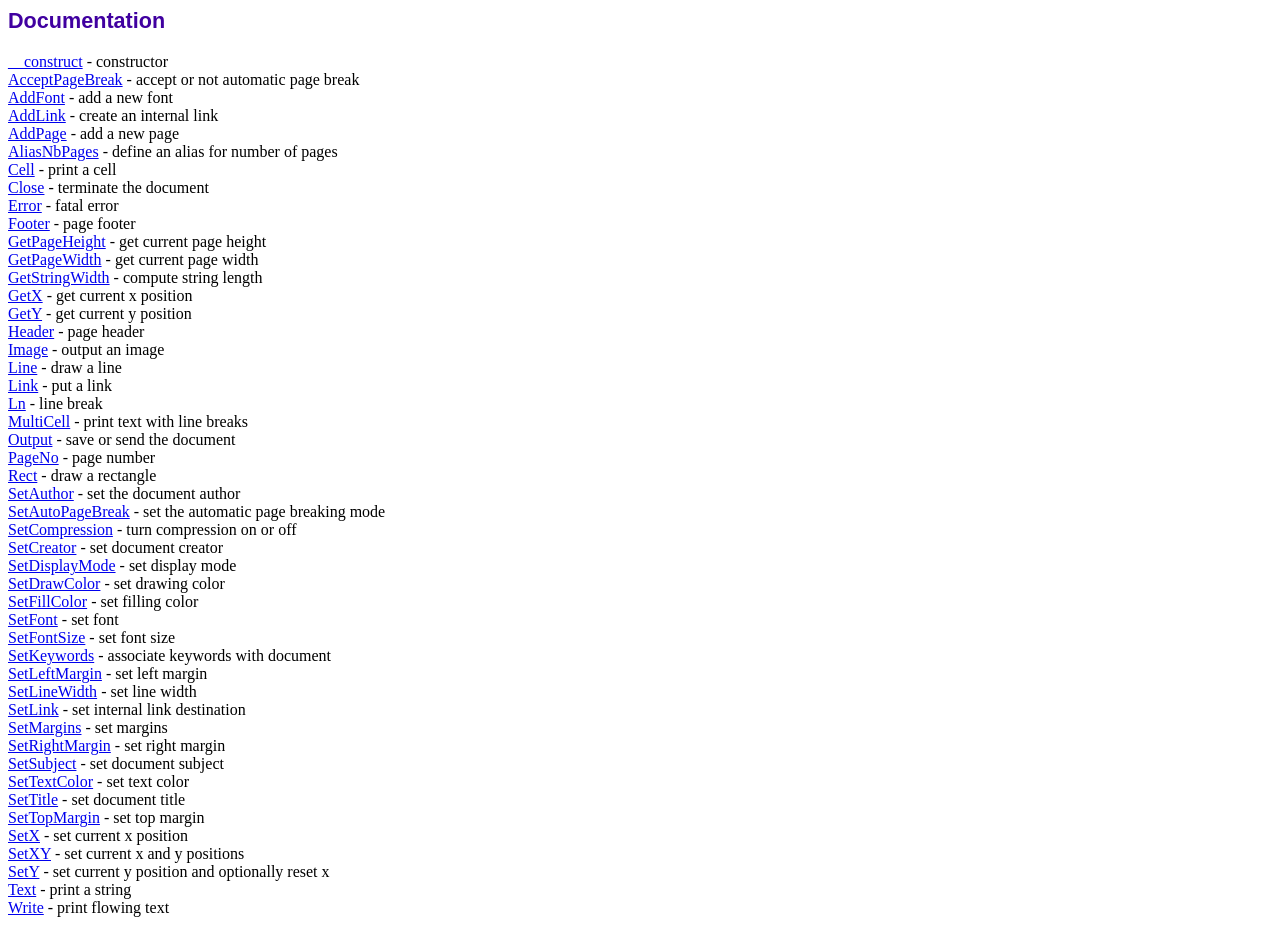
<file: fpdf/doc/index.htm>
<!DOCTYPE html PUBLIC "-//W3C//DTD HTML 4.01 Transitional//EN">
<html>
<head>
<meta http-equiv="Content-Type" content="text/html; charset=UTF-8">
<title>Documentation</title>
<link type="text/css" rel="stylesheet" href="../fpdf.css">
</head>
<body>
<h1>Documentation</h1>
<a href="__construct.htm">__construct</a> - constructor<br>
<a href="acceptpagebreak.htm">AcceptPageBreak</a> - accept or not automatic page break<br>
<a href="addfont.htm">AddFont</a> - add a new font<br>
<a href="addlink.htm">AddLink</a> - create an internal link<br>
<a href="addpage.htm">AddPage</a> - add a new page<br>
<a href="aliasnbpages.htm">AliasNbPages</a> - define an alias for number of pages<br>
<a href="cell.htm">Cell</a> - print a cell<br>
<a href="close.htm">Close</a> - terminate the document<br>
<a href="error.htm">Error</a> - fatal error<br>
<a href="footer.htm">Footer</a> - page footer<br>
<a href="getpageheight.htm">GetPageHeight</a> - get current page height<br>
<a href="getpagewidth.htm">GetPageWidth</a> - get current page width<br>
<a href="getstringwidth.htm">GetStringWidth</a> - compute string length<br>
<a href="getx.htm">GetX</a> - get current x position<br>
<a href="gety.htm">GetY</a> - get current y position<br>
<a href="header.htm">Header</a> - page header<br>
<a href="image.htm">Image</a> - output an image<br>
<a href="line.htm">Line</a> - draw a line<br>
<a href="link.htm">Link</a> - put a link<br>
<a href="ln.htm">Ln</a> - line break<br>
<a href="multicell.htm">MultiCell</a> - print text with line breaks<br>
<a href="output.htm">Output</a> - save or send the document<br>
<a href="pageno.htm">PageNo</a> - page number<br>
<a href="rect.htm">Rect</a> - draw a rectangle<br>
<a href="setauthor.htm">SetAuthor</a> - set the document author<br>
<a href="setautopagebreak.htm">SetAutoPageBreak</a> - set the automatic page breaking mode<br>
<a href="setcompression.htm">SetCompression</a> - turn compression on or off<br>
<a href="setcreator.htm">SetCreator</a> - set document creator<br>
<a href="setdisplaymode.htm">SetDisplayMode</a> - set display mode<br>
<a href="setdrawcolor.htm">SetDrawColor</a> - set drawing color<br>
<a href="setfillcolor.htm">SetFillColor</a> - set filling color<br>
<a href="setfont.htm">SetFont</a> - set font<br>
<a href="setfontsize.htm">SetFontSize</a> - set font size<br>
<a href="setkeywords.htm">SetKeywords</a> - associate keywords with document<br>
<a href="setleftmargin.htm">SetLeftMargin</a> - set left margin<br>
<a href="setlinewidth.htm">SetLineWidth</a> - set line width<br>
<a href="setlink.htm">SetLink</a> - set internal link destination<br>
<a href="setmargins.htm">SetMargins</a> - set margins<br>
<a href="setrightmargin.htm">SetRightMargin</a> - set right margin<br>
<a href="setsubject.htm">SetSubject</a> - set document subject<br>
<a href="settextcolor.htm">SetTextColor</a> - set text color<br>
<a href="settitle.htm">SetTitle</a> - set document title<br>
<a href="settopmargin.htm">SetTopMargin</a> - set top margin<br>
<a href="setx.htm">SetX</a> - set current x position<br>
<a href="setxy.htm">SetXY</a> - set current x and y positions<br>
<a href="sety.htm">SetY</a> - set current y position and optionally reset x<br>
<a href="text.htm">Text</a> - print a string<br>
<a href="write.htm">Write</a> - print flowing text<br>
</body>
</html>
</file>
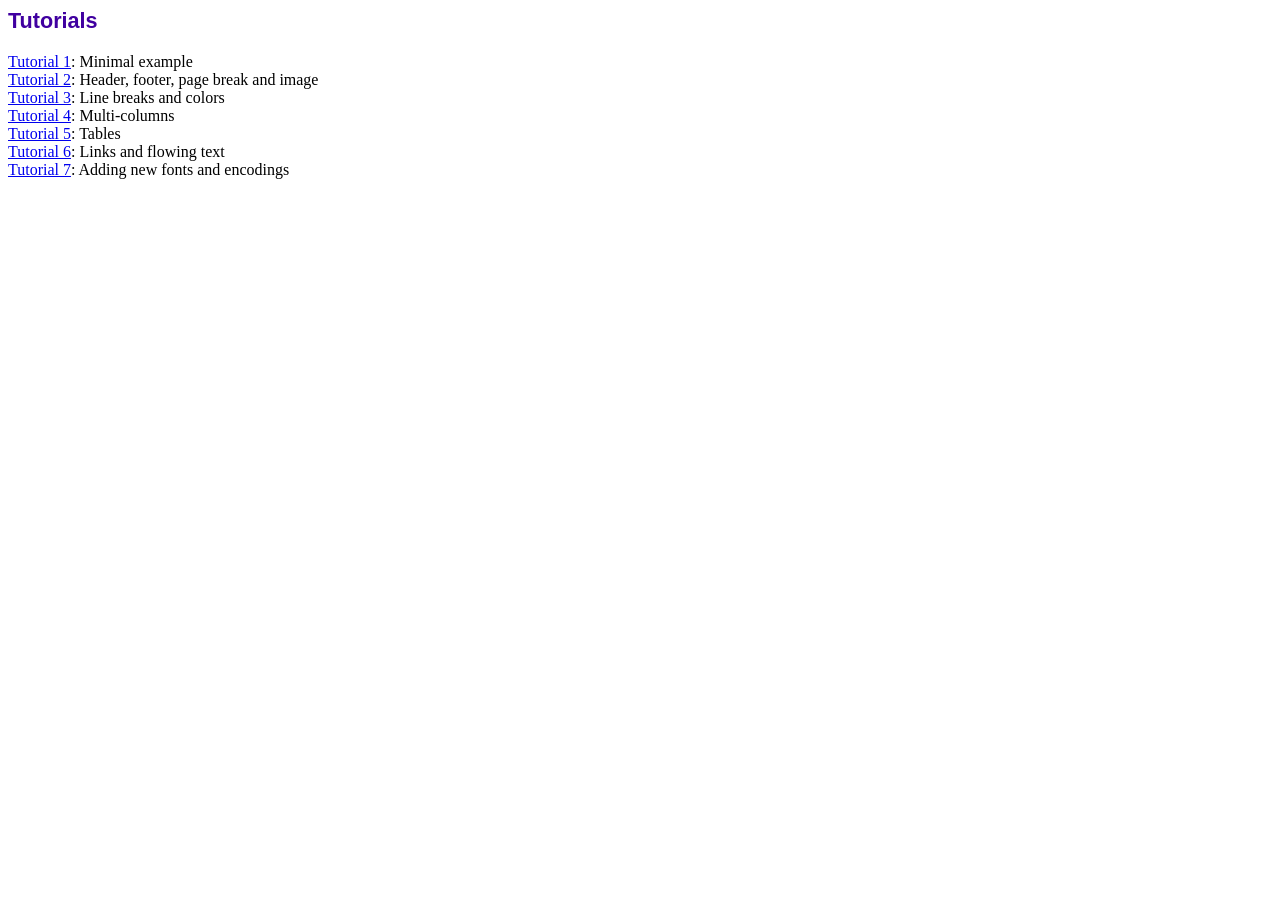
<file: fpdf/tutorial/index.htm>
<!DOCTYPE html PUBLIC "-//W3C//DTD HTML 4.01 Transitional//EN">
<html>
<head>
<meta http-equiv="Content-Type" content="text/html; charset=UTF-8">
<title>Tutorials</title>
<link type="text/css" rel="stylesheet" href="../fpdf.css">
</head>
<body>
<h1>Tutorials</h1>
<ul style="list-style-type:none; margin-left:0; padding-left:0">
<li><a href="tuto1.htm">Tutorial 1</a>: Minimal example</li>
<li><a href="tuto2.htm">Tutorial 2</a>: Header, footer, page break and image</li>
<li><a href="tuto3.htm">Tutorial 3</a>: Line breaks and colors</li>
<li><a href="tuto4.htm">Tutorial 4</a>: Multi-columns</li>
<li><a href="tuto5.htm">Tutorial 5</a>: Tables</li>
<li><a href="tuto6.htm">Tutorial 6</a>: Links and flowing text</li>
<li><a href="tuto7.htm">Tutorial 7</a>: Adding new fonts and encodings</li>
</ul>
</body>
</html>
</file>
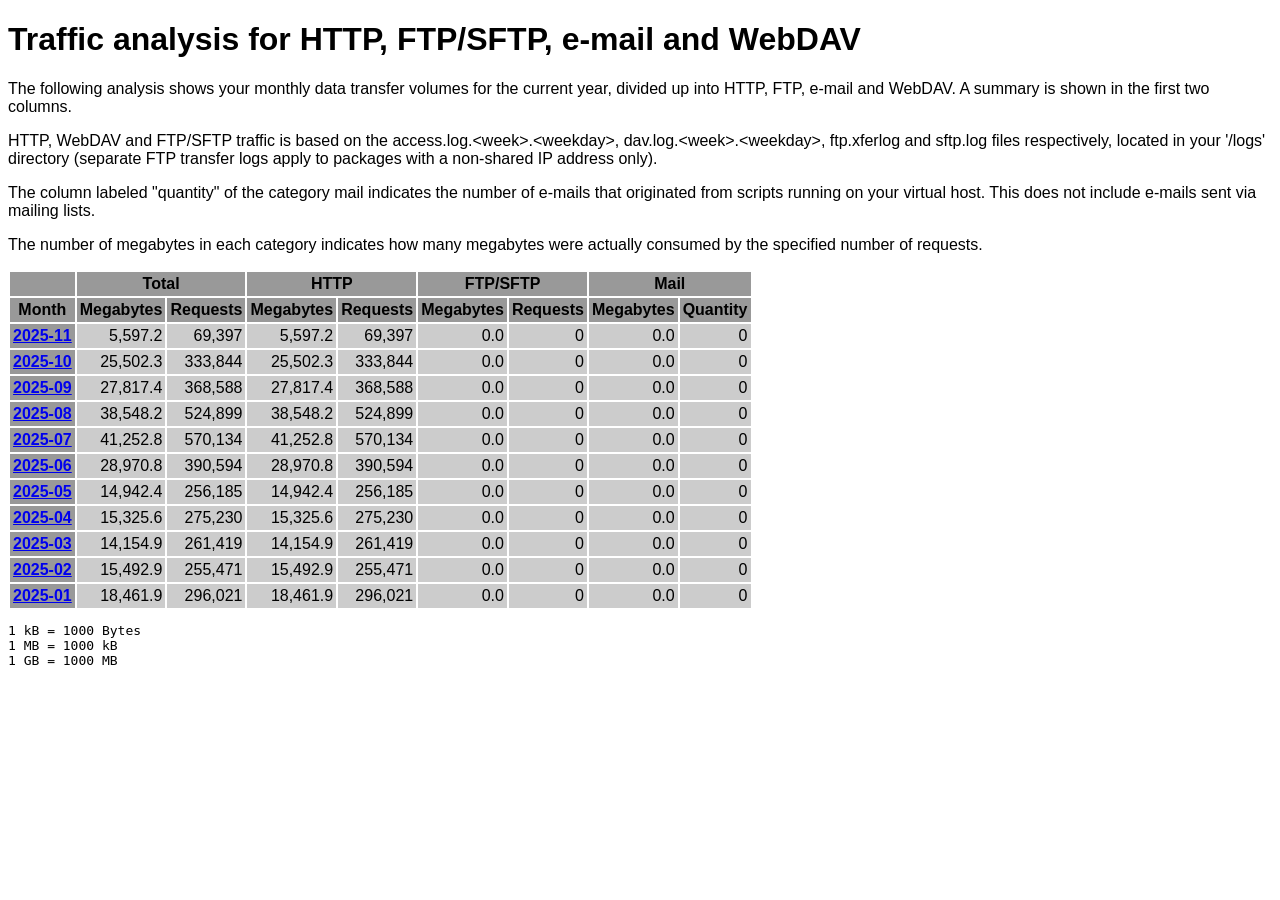
<file: logs/traffic.html/index.html>
<!DOCTYPE HTML PUBLIC "-//W3C//DTD HTML 4.01 Transitional//EN" "http://www.w3.org/TR/html4/loose.dtd">

<html>
<head>
<meta http-equiv="Content-Type" content="text/html; charset=utf-8">
<title>traffic.html</title>
<style type="text/css">
<!--
  em,h1,h2,h3,h4,h5,h6,form,input,br,hr,p,td,th,li,ul {
  font-family:Verdana,Arial,Helvetica,sans-serif; }

  td {color:#000000; background-color:#cccccc;}

  th {color:#000000; background-color:#999999;}
-->
</style>
</head>

<body bgcolor="#FFFFFF">


<!-- HEADER -->
<h1>Traffic analysis for HTTP, FTP/SFTP, e-mail and WebDAV</h1>
<p>
The following analysis shows your monthly data transfer volumes for
the current year, divided up into HTTP, FTP, e-mail and WebDAV.
A summary is shown in the first two columns.
</p>

<p>
HTTP, WebDAV and FTP/SFTP traffic is based on the access.log.&lt;week&gt;.&lt;weekday&gt;,
dav.log.&lt;week&gt;.&lt;weekday&gt;, ftp.xferlog and sftp.log files
respectively, located in your '/logs' directory (separate FTP transfer logs
apply to packages with a non-shared IP address only).
</p>

<p>
The column labeled "quantity" of the category mail indicates the number
of e-mails that originated from scripts running on your virtual host.
This does not include e-mails sent via mailing lists.
</p>

<p>
The number of megabytes in each category indicates how many megabytes
were actually consumed by the specified number of requests.
</p>

<table border="0" cellspacing="2" cellpadding="3">
<thead>
<tr>
<th></th>
<th colspan="2">Total</th>
<th colspan="2">HTTP</th>
<th colspan="2">FTP/SFTP</th>
<th colspan="2">Mail</th>
</tr>
</thead>
<tbody>
<tr>
<th>Month</th>
<th>Megabytes</th><th>Requests</th>
<th>Megabytes</th><th>Requests</th>
<th>Megabytes</th><th>Requests</th>
<th>Megabytes</th><th>Quantity</th>
</tr>
<tr><th><a href="11.html">2025-11</a></th>
<td align="right">5,597.2</td><td align="right" style="border-left:0px;">69,397</td>
<td align="right">5,597.2</td><td align="right" style="border-left:0px;">69,397</td>
<td align="right">0.0</td><td align="right" style="border-left:0px;">0</td>
<td align="right">0.0</td><td align="right" style="border-left:0px;">0</td>
</tr>
<!-- 2025-11 5597.238 69397 5597.238 69397 0.000 0 0.000 0 -->
<tr><th><a href="10.html">2025-10</a></th>
<td align="right">25,502.3</td><td align="right" style="border-left:0px;">333,844</td>
<td align="right">25,502.3</td><td align="right" style="border-left:0px;">333,844</td>
<td align="right">0.0</td><td align="right" style="border-left:0px;">0</td>
<td align="right">0.0</td><td align="right" style="border-left:0px;">0</td>
</tr>
<!-- 2025-10 25502.335 333844 25502.335 333844 0.000 0 0.000 0 -->
<tr><th><a href="09.html">2025-09</a></th>
<td align="right">27,817.4</td><td align="right" style="border-left:0px;">368,588</td>
<td align="right">27,817.4</td><td align="right" style="border-left:0px;">368,588</td>
<td align="right">0.0</td><td align="right" style="border-left:0px;">0</td>
<td align="right">0.0</td><td align="right" style="border-left:0px;">0</td>
</tr>
<!-- 2025-09 27817.447 368588 27817.447 368588 0.000 0 0.000 0 -->
<tr><th><a href="08.html">2025-08</a></th>
<td align="right">38,548.2</td><td align="right" style="border-left:0px;">524,899</td>
<td align="right">38,548.2</td><td align="right" style="border-left:0px;">524,899</td>
<td align="right">0.0</td><td align="right" style="border-left:0px;">0</td>
<td align="right">0.0</td><td align="right" style="border-left:0px;">0</td>
</tr>
<!-- 2025-08 38548.224 524899 38548.224 524899 0.000 0 0.000 0 -->
<tr><th><a href="07.html">2025-07</a></th>
<td align="right">41,252.8</td><td align="right" style="border-left:0px;">570,134</td>
<td align="right">41,252.8</td><td align="right" style="border-left:0px;">570,134</td>
<td align="right">0.0</td><td align="right" style="border-left:0px;">0</td>
<td align="right">0.0</td><td align="right" style="border-left:0px;">0</td>
</tr>
<!-- 2025-07 41252.791 570134 41252.791 570134 0.000 0 0.000 0 -->
<tr><th><a href="06.html">2025-06</a></th>
<td align="right">28,970.8</td><td align="right" style="border-left:0px;">390,594</td>
<td align="right">28,970.8</td><td align="right" style="border-left:0px;">390,594</td>
<td align="right">0.0</td><td align="right" style="border-left:0px;">0</td>
<td align="right">0.0</td><td align="right" style="border-left:0px;">0</td>
</tr>
<!-- 2025-06 28970.790 390594 28970.790 390594 0.000 0 0.000 0 -->
<tr><th><a href="05.html">2025-05</a></th>
<td align="right">14,942.4</td><td align="right" style="border-left:0px;">256,185</td>
<td align="right">14,942.4</td><td align="right" style="border-left:0px;">256,185</td>
<td align="right">0.0</td><td align="right" style="border-left:0px;">0</td>
<td align="right">0.0</td><td align="right" style="border-left:0px;">0</td>
</tr>
<!-- 2025-05 14942.385 256185 14942.385 256185 0.000 0 0.000 0 -->
<tr><th><a href="04.html">2025-04</a></th>
<td align="right">15,325.6</td><td align="right" style="border-left:0px;">275,230</td>
<td align="right">15,325.6</td><td align="right" style="border-left:0px;">275,230</td>
<td align="right">0.0</td><td align="right" style="border-left:0px;">0</td>
<td align="right">0.0</td><td align="right" style="border-left:0px;">0</td>
</tr>
<!-- 2025-04 15325.639 275230 15325.639 275230 0.000 0 0.000 0 -->
<tr><th><a href="03.html">2025-03</a></th>
<td align="right">14,154.9</td><td align="right" style="border-left:0px;">261,419</td>
<td align="right">14,154.9</td><td align="right" style="border-left:0px;">261,419</td>
<td align="right">0.0</td><td align="right" style="border-left:0px;">0</td>
<td align="right">0.0</td><td align="right" style="border-left:0px;">0</td>
</tr>
<!-- 2025-03 14154.884 261419 14154.884 261419 0.000 0 0.000 0 -->
<tr><th><a href="02.html">2025-02</a></th>
<td align="right">15,492.9</td><td align="right" style="border-left:0px;">255,471</td>
<td align="right">15,492.9</td><td align="right" style="border-left:0px;">255,471</td>
<td align="right">0.0</td><td align="right" style="border-left:0px;">0</td>
<td align="right">0.0</td><td align="right" style="border-left:0px;">0</td>
</tr>
<!-- 2025-02 15492.898 255471 15492.898 255471 0.000 0 0.000 0 -->
<tr><th><a href="01.html">2025-01</a></th>
<td align="right">18,461.9</td><td align="right" style="border-left:0px;">296,021</td>
<td align="right">18,461.9</td><td align="right" style="border-left:0px;">296,021</td>
<td align="right">0.0</td><td align="right" style="border-left:0px;">0</td>
<td align="right">0.0</td><td align="right" style="border-left:0px;">0</td>
</tr>
<!-- 2025-01 18461.887 296021 18461.887 296021 0.000 0 0.000 0 -->
</tbody>
</table>

<!-- FOOTER -->
<pre>
1 kB = 1000 Bytes
1 MB = 1000 kB
1 GB = 1000 MB
</pre>


</body>
</html>
</file>
<file: fpdf/fpdf.css>
body {font-family:"Times New Roman",serif}
h1 {font:bold 135% Arial,sans-serif; color:#4000A0; margin-bottom:0.9em}
h2 {font:bold 95% Arial,sans-serif; color:#900000; margin-top:1.5em; margin-bottom:1em}
dl.param dt {text-decoration:underline}
dl.param dd {margin-top:1em; margin-bottom:1em}
dl.param ul {margin-top:1em; margin-bottom:1em}
tt, code, kbd {font-family:"Courier New",Courier,monospace; font-size:82%}
div.source {margin-top:1.4em; margin-bottom:1.3em}
div.source pre {display:table; border:1px solid #24246A; width:100%; margin:0em; font-family:inherit; font-size:100%}
div.source code {display:block; border:1px solid #C5C5EC; background-color:#F0F5FF; padding:6px; color:#000000}
div.doc-source {margin-top:1.4em; margin-bottom:1.3em}
div.doc-source pre {display:table; width:100%; margin:0em; font-family:inherit; font-size:100%}
div.doc-source code {display:block; background-color:#E0E0E0; padding:4px}
.kw {color:#000080; font-weight:bold}
.str {color:#CC0000}
.cmt {color:#008000}
p.demo {text-align:center; margin-top:-0.9em}
a.demo {text-decoration:none; font-weight:bold; color:#0000CC}
a.demo:link {text-decoration:none; font-weight:bold; color:#0000CC}
a.demo:hover {text-decoration:none; font-weight:bold; color:#0000FF}
a.demo:active {text-decoration:none; font-weight:bold; color:#0000FF}
</file>
